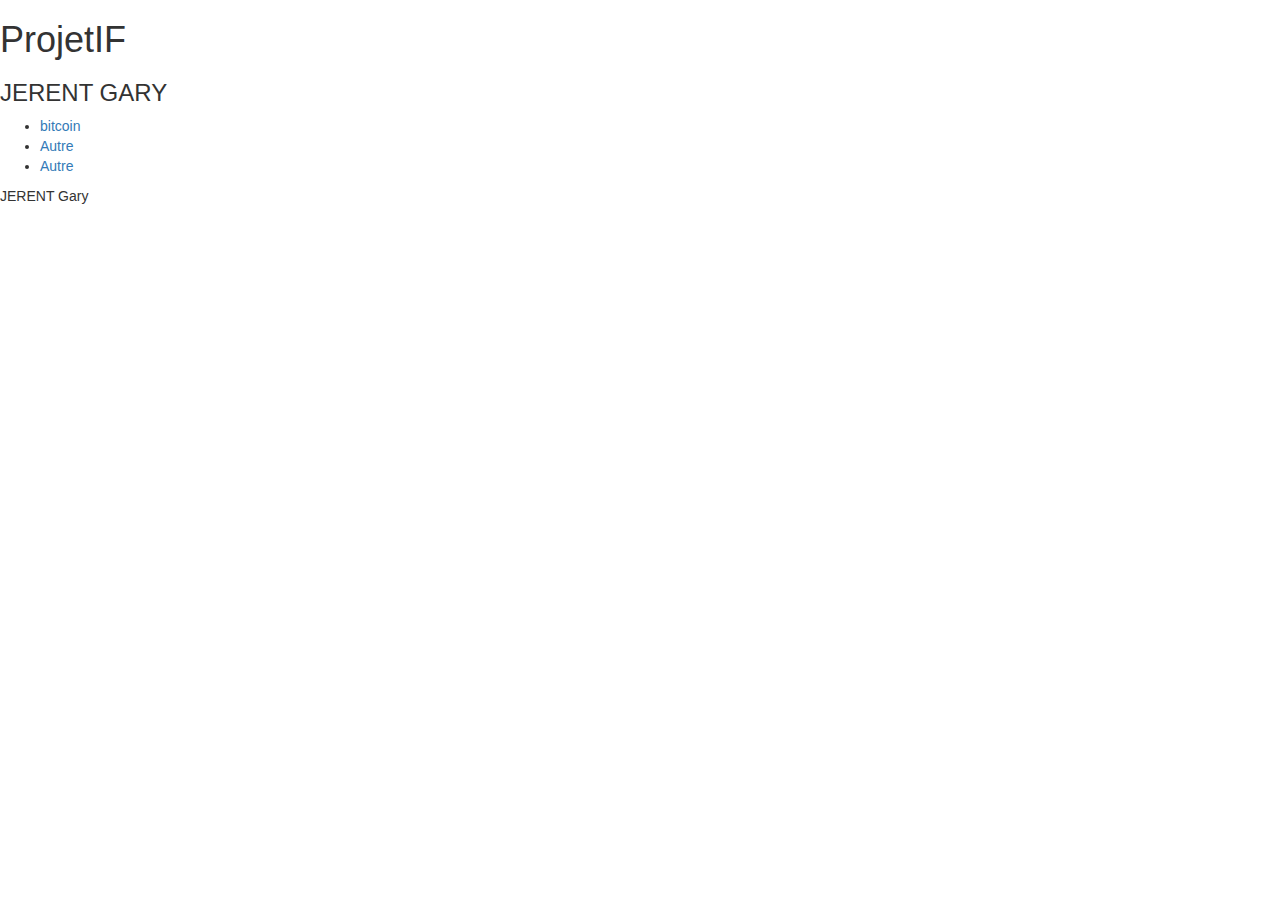
<file: index.html>
<!DOCTYPE html>
<html>
    <head>
        <meta charset="utf-8" />
        <link rel="stylesheet" href="https://maxcdn.bootstrapcdn.com/bootstrap/3.3.7/css/bootstrap.min.css"/>
        <title></title>
    </head>

    <body>
        <header>
        <p><h1>ProjetIF</h1>   <h3>JERENT GARY</h3></p>
                <nav>
             <ul>
                <li><a href="bitcoin/index.html">bitcoin</a></li>
                <li><a href="#">Autre</a></li>
                <li><a href="#">Autre</a></li>
            </ul>
        </nav>
        </header>

        <div class="row">

        <div class="col-md-3">
                <p>JERENT Gary</p>
        </div>


        </div> 

        <script src="https://maxcdn.bootstrapcdn.com/bootstrap/3.3.7/js/bootstrap.min.js"></script>
        <script src="https://ajax.googleapis.com/ajax/libs/jquery/3.1.1/jquery.min.js"></script>
        <script src="js/custom.js"></script>
    </body>
</html>
</file>
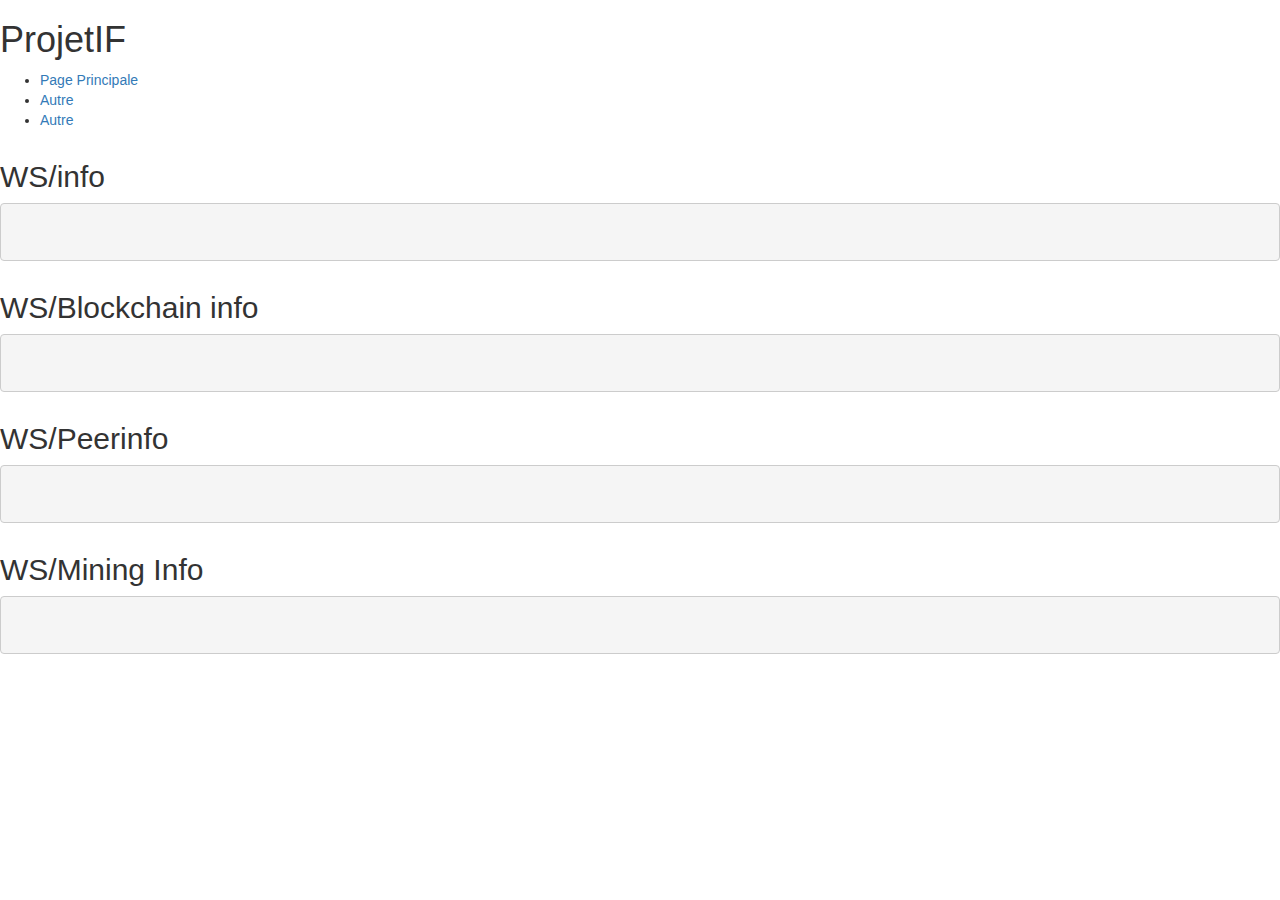
<file: bitcoin/index.html>
<!DOCTYPE html>
<html>
    <head>
        <meta charset="utf-8" />
        <link rel="stylesheet" href="https://maxcdn.bootstrapcdn.com/bootstrap/3.3.7/css/bootstrap.min.css"/>
        <title></title>
    </head>

    <body>
        <header>
        <p><h1>ProjetIF</h1></p>
            <nav>
             <ul>
                <li><a href="../index.html">Page Principale</a></li>
                <li><a href="#">Autre</a></li>
                <li><a href="#">Autre</a></li>
            </ul>
        </nav>
        </header>

<div class="row">
    <div class="col-lg-12 col-xs-6">
    <p><h2>WS/info</h2></p>
        <pre>
            <code id="info" class="json kljs"></code>
        </pre>
    </div>
   

    <div class="col-lg-12 col-xs-6">
    <p><h2>WS/Blockchain info</h2></p>
        <pre>
            <code id="blockchaininfo" class="json kljs"></code>
        </pre>
    </div>

    <div class="col-lg-12 col-xs-6">
    <p><h2>WS/Peerinfo</h2></p>
        <pre>
            <code id="peerinfo" class="json kljs"></code>
        </pre>
    </div>

    <div class="col-lg-12 col-xs-6">
    <p><h2>WS/Mining Info</h2></p>
        <pre>
            <code id="mininginfo" class="json kljs"></code>
        </pre>
    </div>

     </div> 
 



        <script src="https://maxcdn.bootstrapcdn.com/bootstrap/3.3.7/js/bootstrap.min.js"></script>
        <script src="https://ajax.googleapis.com/ajax/libs/jquery/3.1.1/jquery.min.js"></script>

        <script src="../js/custom.js"></script>
        <script type="text/javascript">homePageLoading();</script>
    </body>
</html>
</file>
